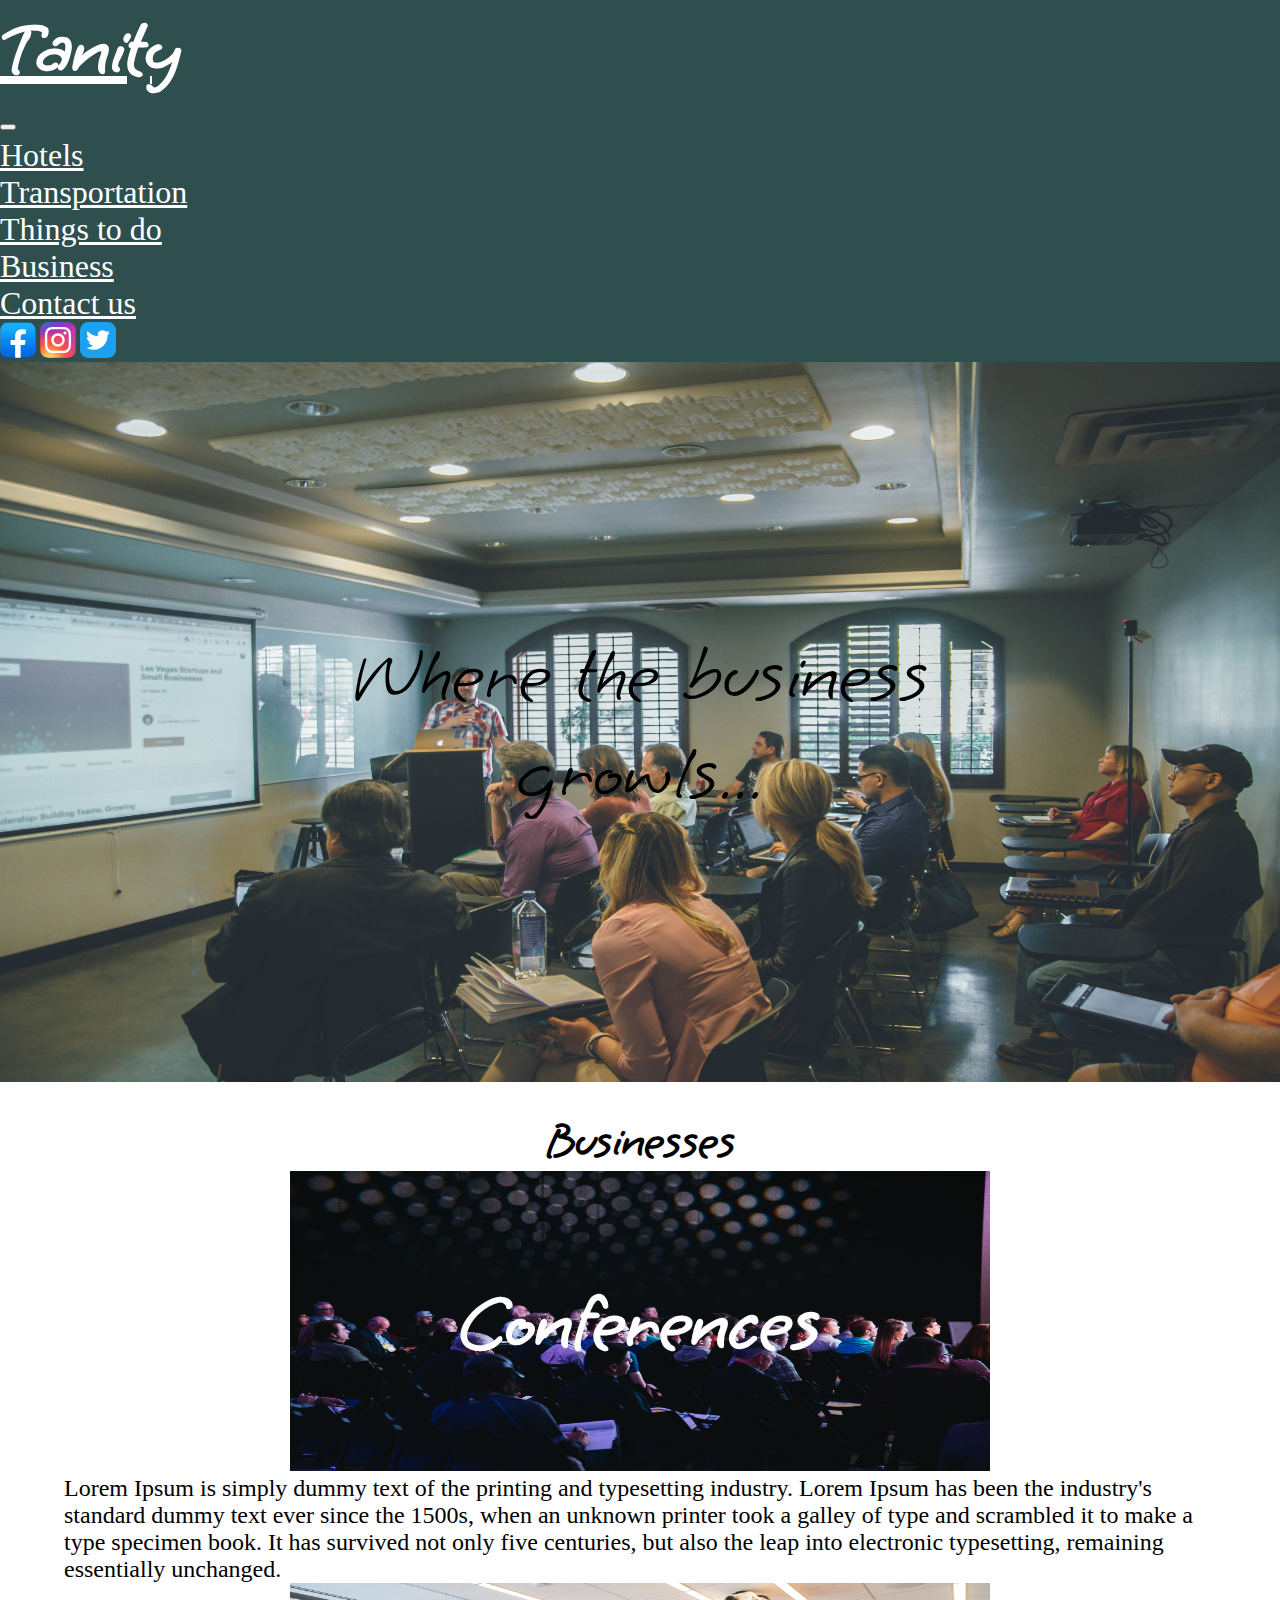
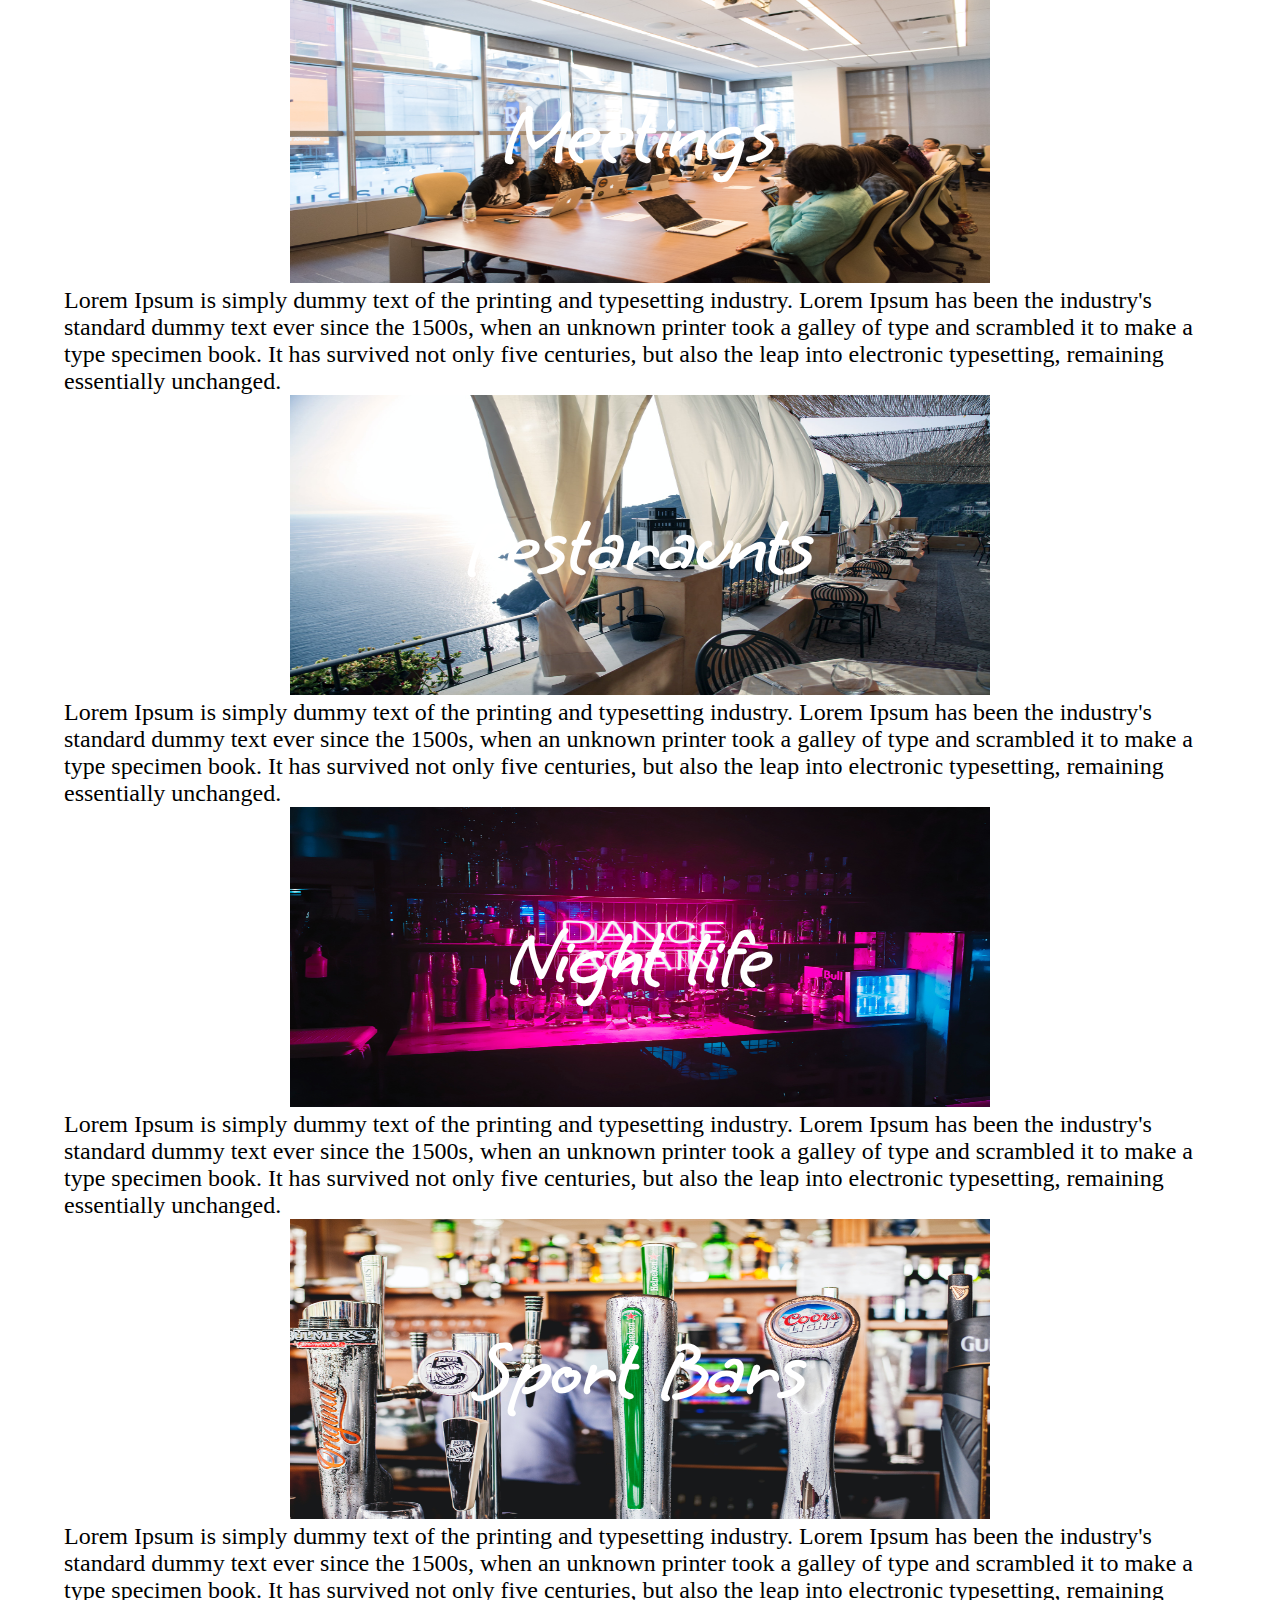
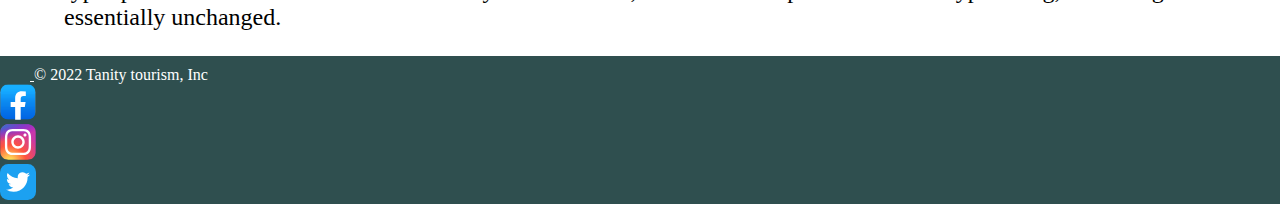
<file: business.html>
<!DOCTYPE html>
<html lang="en">
  <head>
    <meta charset="UTF-8" />
    <meta http-equiv="X-UA-Compatible" content="IE=edge" />
    <meta name="viewport" content="width=device-width, initial-scale=1.0" />
    <link
      href="https://cdn.jsdelivr.net/npm/bootstrap@5.1.3/dist/css/bootstrap.min.css"
      rel="stylesheet"
      integrity="sha384-1BmE4kWBq78iYhFldvKuhfTAU6auU8tT94WrHftjDbrCEXSU1oBoqyl2QvZ6jIW3"
      crossorigin="anonymous"
    />
    <link rel="stylesheet" href="./style.css" />
    <link rel="preconnect" href="https://fonts.googleapis.com">
<link rel="preconnect" href="https://fonts.gstatic.com" crossorigin>
<link href="https://fonts.googleapis.com/css2?family=Grape+Nuts&display=swap" rel="stylesheet">
    <title>Taniti</title>
  </head>
  <body>
    <div class="min-vh-100 d-flex flex-column 
    justify-content-between">
    <nav class="navbar navbar-expand-lg navbar-light bg-light navigation-bar">
        <div class="container-fluid">
          <a class="navbar-brand navbar-logo-name" href="./index.html"><h5>Tanity</h5></a>
          <button class="navbar-toggler" type="button" data-bs-toggle="collapse" data-bs-target="#navbarNav" aria-controls="navbarNav" aria-expanded="false" aria-label="Toggle navigation">
            <span class="navbar-toggler-icon"></span>
          </button>
          <div class="collapse navbar-collapse" id="navbarNav">
            <ul class="navbar-nav">
              <li class="nav-item">
                <a class="nav-link" href="./hotels.html">Hotels</a>
              </li>
              <li class="nav-item">
                <a class="nav-link" href="./transportation.html">Transportation</a>
              </li>
              <li class="nav-item">
                <a class="nav-link" href="./things.html">Things to do</a>
              </li>
              <li class="nav-item">
                <a class="nav-link" href="./business.html">Business</a>
              </li>
              <li class="nav-item">
                <a class="nav-link" href="./contactus.html">Contact us</a>
              </li>
            </ul>
            
            
          </div>
          <div class="d-flex col-md-4 justify-content-end">
            <span class="navbar-text ms-3">
                <object data="./facebook-app.svg" width="36" height="36"> </object>
              </span>
              <span class="navbar-text ms-3">
                <object data="./ig-instagram.svg" width="36" height="36"> </object>
              </span>
              <span class="navbar-text ms-3">
                <object data="./twitter-app.svg" width="36" height="36"> </object>
              </span>
        </div>
        </div>
      </nav>
      <div class="container-hero">
          <img src="./business_thumb.jpg" class="img-fluid hero-image"/>
          <span class="hero-image-text">Where the business growls...</span>
      </div>
      

      <div class="main-section">
        <div class="container-fluid">
            <div class="row">
                <div class="col-lg-12">
                    <h2>Businesses</h2>
                </div>
            </div>
            <div class="row">
                <div class="col-lg-6">
                    <a href="#">
                        <div class="text-center thumb-container">
                            <h4 class="thumb-title">Conferences</h4>
                            <img src="./conference.jpg" class="rounded img-thumbnail thumb" alt="...">
                        </div>
                    </a>
                </div>
                <div class="col-lg-6 col-md-6 hotel-paragraph">
                    Lorem Ipsum is simply dummy text of the printing and typesetting industry. Lorem Ipsum has been the
                    industry's standard dummy text ever since the 1500s, when an unknown printer took a galley of type
                    and scrambled it to make a type specimen book. It has survived not only five centuries, but also the
                    leap into electronic typesetting, remaining essentially unchanged.
                </div>
            </div>
            <div class="row">
                <div class="col-lg-6">
                    <a href="#">
                        <div class="text-center thumb-container">
                            <h4 class="thumb-title">Meetings</h4>
                            <img src="./meeting.jpg" class="rounded img-thumbnail thumb" alt="...">
                        </div>
                    </a>
                </div>
                <div class="col-lg-6 col-md-6 hotel-paragraph">
                    Lorem Ipsum is simply dummy text of the printing and typesetting industry. Lorem Ipsum has been the
                    industry's standard dummy text ever since the 1500s, when an unknown printer took a galley of type
                    and scrambled it to make a type specimen book. It has survived not only five centuries, but also the
                    leap into electronic typesetting, remaining essentially unchanged.
                </div>
            </div>
            </div>
            <div class="row">
                <div class="col-lg-6">
                    <a href="#">
                        <div class="text-center thumb-container">
                            <h4 class="thumb-title">Restaraunts</h4>
                            <img src="./restaraunts.jpg" class="rounded img-thumbnail thumb" alt="...">
                        </div>
                    </a>
                </div>
                <div class="col-lg-6 col-md-6 hotel-paragraph">
                    Lorem Ipsum is simply dummy text of the printing and typesetting industry. Lorem Ipsum has been the
                    industry's standard dummy text ever since the 1500s, when an unknown printer took a galley of type
                    and scrambled it to make a type specimen book. It has survived not only five centuries, but also the
                    leap into electronic typesetting, remaining essentially unchanged.
                </div>
            </div>
            <div class="row">
                <div class="col-lg-6">
                    <a href="#">
                        <div class="text-center thumb-container">
                            <h4 class="thumb-title">Night life</h4>
                            <img src="./nightlife.jpg" class="rounded img-thumbnail thumb" alt="...">
                        </div>
                    </a>
                </div>
                <div class="col-lg-6 col-md-6 hotel-paragraph">
                    Lorem Ipsum is simply dummy text of the printing and typesetting industry. Lorem Ipsum has been the
                    industry's standard dummy text ever since the 1500s, when an unknown printer took a galley of type
                    and scrambled it to make a type specimen book. It has survived not only five centuries, but also the
                    leap into electronic typesetting, remaining essentially unchanged.
                </div>
            </div>
            <div class="row">
                <div class="col-lg-6">
                    <a href="#">
                        <div class="text-center thumb-container">
                            <h4 class="thumb-title">Sport Bars</h4>
                            <img src="./sportbars.jpg" class="rounded img-thumbnail thumb" alt="...">
                        </div>
                    </a>
                </div>
                <div class="col-lg-6 col-md-6 hotel-paragraph">
                    Lorem Ipsum is simply dummy text of the printing and typesetting industry. Lorem Ipsum has been the
                    industry's standard dummy text ever since the 1500s, when an unknown printer took a galley of type
                    and scrambled it to make a type specimen book. It has survived not only five centuries, but also the
                    leap into electronic typesetting, remaining essentially unchanged.
                </div>
            </div>
            </div>












      <div class="container navigation-bar">
        <footer class="d-flex flex-wrap justify-content-between align-items-center py-3 my-4 border-top">
          <div class="col-md-4 d-flex align-items-center">
            <a href="/" class="mb-3 me-2 mb-md-0 text-muted text-decoration-none lh-1">
              <svg class="bi" width="30" height="24"><use xlink:href="#bootstrap"/></svg>
            </a>
            <span class="navbar-text-light">&copy; 2022 Tanity tourism, Inc</span>
          </div>
      
          <ul class="nav col-md-4 justify-content-end list-unstyled d-flex">
            <li class="ms-3"><span class="navbar-text">
                <object data="./facebook-app.svg" width="36" height="36"> </object>
              </span></li>
            <li class="ms-3"><span class="navbar-text">
                <object data="./ig-instagram.svg" width="36" height="36"> </object>
              </span></li>
            <li class="ms-3"> <span class="navbar-text">
                <object data="./twitter-app.svg" width="36" height="36"> </object>
              </span></li>
          </ul>
        </footer>
      </div>
    </div>
    <script
      src="https://cdn.jsdelivr.net/npm/bootstrap@5.1.3/dist/js/bootstrap.bundle.min.js"
      integrity="sha384-ka7Sk0Gln4gmtz2MlQnikT1wXgYsOg+OMhuP+IlRH9sENBO0LRn5q+8nbTov4+1p"
      crossorigin="anonymous"
    ></script>
  </body>
</html>
</file>
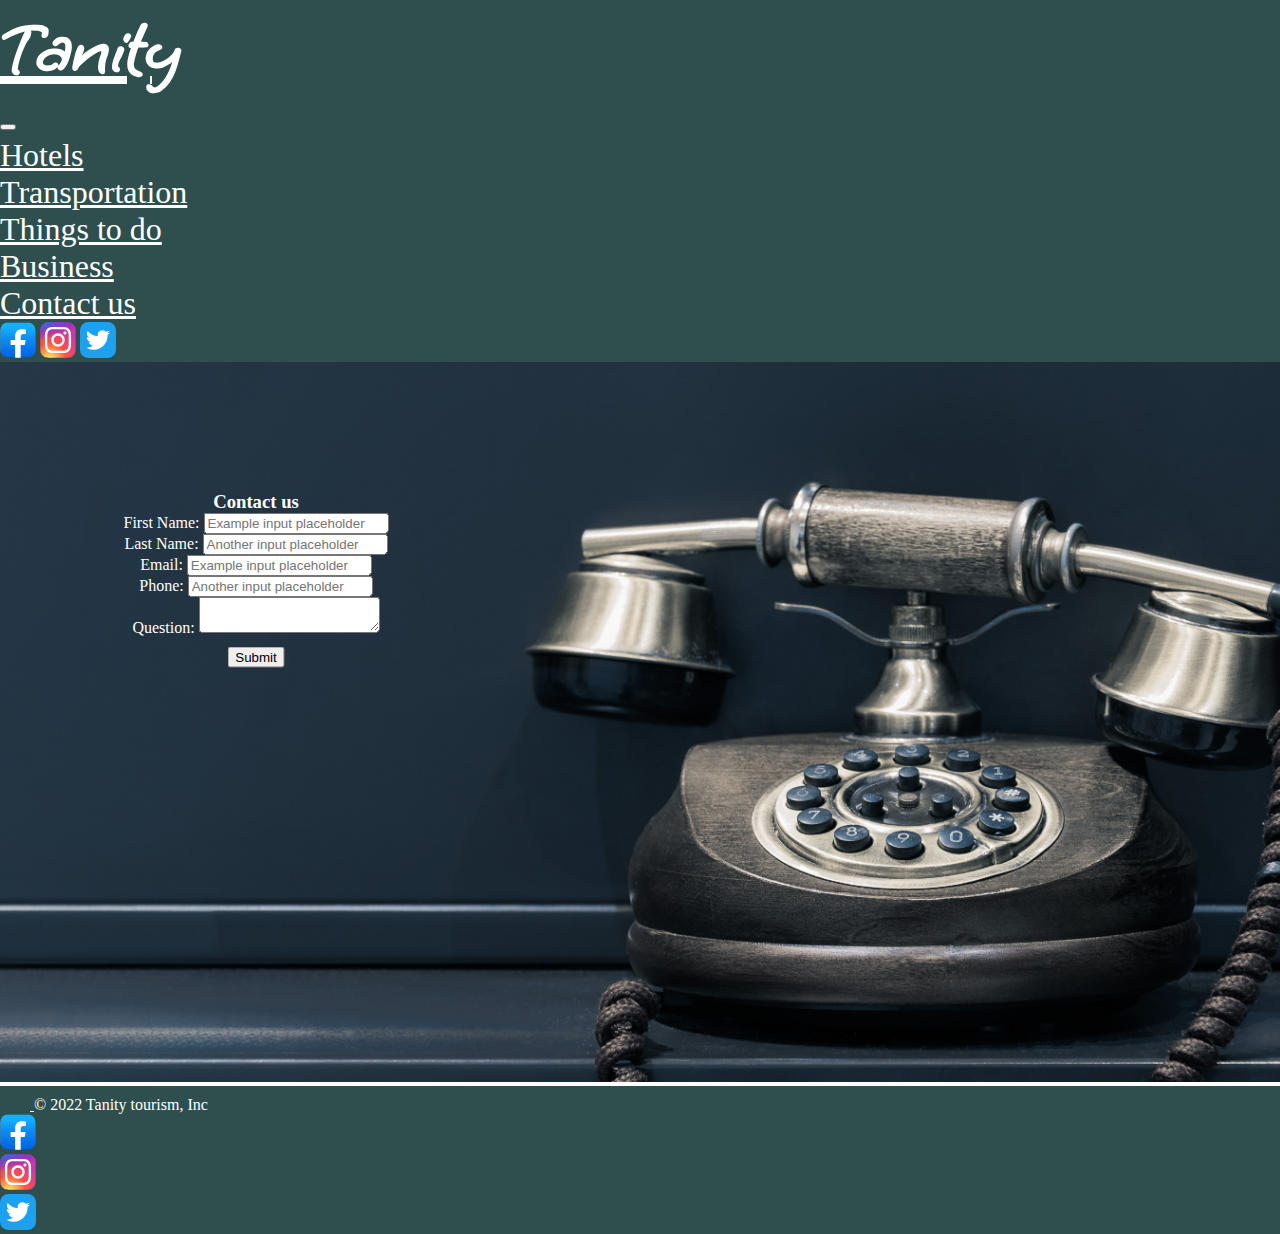
<file: contactus.html>
<!DOCTYPE html>
<html lang="en">
  <head>
    <meta charset="UTF-8" />
    <meta http-equiv="X-UA-Compatible" content="IE=edge" />
    <meta name="viewport" content="width=device-width, initial-scale=1.0" />
    <link
      href="https://cdn.jsdelivr.net/npm/bootstrap@5.1.3/dist/css/bootstrap.min.css"
      rel="stylesheet"
      integrity="sha384-1BmE4kWBq78iYhFldvKuhfTAU6auU8tT94WrHftjDbrCEXSU1oBoqyl2QvZ6jIW3"
      crossorigin="anonymous"
    />
    <link rel="stylesheet" href="./style.css" />
    <link rel="preconnect" href="https://fonts.googleapis.com">
<link rel="preconnect" href="https://fonts.gstatic.com" crossorigin>
<link href="https://fonts.googleapis.com/css2?family=Grape+Nuts&display=swap" rel="stylesheet">
    <title>Taniti</title>
  </head>
  <body>
    <div class="min-vh-100 d-flex flex-column 
    justify-content-between">
    <nav class="navbar navbar-expand-lg navbar-light bg-light navigation-bar">
        <div class="container-fluid">
          <a class="navbar-brand navbar-logo-name" href="./index.html"><h5>Tanity</h5></a>
          <button class="navbar-toggler" type="button" data-bs-toggle="collapse" data-bs-target="#navbarNav" aria-controls="navbarNav" aria-expanded="false" aria-label="Toggle navigation">
            <span class="navbar-toggler-icon"></span>
          </button>
          <div class="collapse navbar-collapse" id="navbarNav">
            <ul class="navbar-nav">
              <li class="nav-item">
                <a class="nav-link" href="./hotels.html">Hotels</a>
              </li>
              <li class="nav-item">
                <a class="nav-link" href="./transportation.html">Transportation</a>
              </li>
              <li class="nav-item">
                <a class="nav-link" href="./things.html">Things to do</a>
              </li>
              <li class="nav-item">
                <a class="nav-link" href="./business.html">Business</a>
              </li>
              <li class="nav-item">
                <a class="nav-link" href="./contactus.html">Contact us</a>
              </li>
            </ul>
            
            
          </div>
          <div class="d-flex col-md-4 justify-content-end">
            <span class="navbar-text ms-3">
                <object data="./facebook-app.svg" width="36" height="36"> </object>
              </span>
              <span class="navbar-text ms-3">
                <object data="./ig-instagram.svg" width="36" height="36"> </object>
              </span>
              <span class="navbar-text ms-3">
                <object data="./twitter-app.svg" width="36" height="36"> </object>
              </span>
        </div>
        </div>
      </nav>
      <div class="container-hero">
          <img src="./contactus.jpg" class="img-fluid hero-image"/>
          <span class="hero-image-form">
              <div class="row">
                  <div class="col-lg-12">
                      <h3>Contact us</h3>
                  </div>
              </div>
              <div class="row">
                  <div class="col-lg-6">
                    <label for="formGroupExampleInput" class="form-label">First Name: </label>
                    <input type="text" class="form-control" id="formGroupExampleInput" placeholder="Example input placeholder">
                  </div>
                  <div class="col-lg-6">
                    <label for="formGroupExampleInput2" class="form-label">Last Name:</label>
                    <input type="text" class="form-control" id="formGroupExampleInput2" placeholder="Another input placeholder">
                  </div>
              </div>
              <div class="row">
                <div class="col-lg-6">
                  <label for="formGroupExampleInput" class="form-label">Email: </label>
                  <input type="text" class="form-control" id="formGroupExampleInput" placeholder="Example input placeholder">
                </div>
                <div class="col-lg-6">
                  <label for="formGroupExampleInput2" class="form-label">Phone:</label>
                  <input type="text" class="form-control" id="formGroupExampleInput2" placeholder="Another input placeholder">
                </div>
            </div>
            <div class="row">
                <div class="col-lg-12">
                    <label for="formGroupExampleInput2" class="form-label">Question:</label>
                    <textarea class="form-control"></textarea>
                </div>
            </div>
            <div class="row">
                <div class="col=lg-12">
                    <button type="submit" class="btn btn-success">Submit</button>
                </div>
            </div>
           
          </span>
      </div>
      

      <div class="container navigation-bar">
        <footer class="d-flex flex-wrap justify-content-between align-items-center py-3 my-4 border-top">
          <div class="col-md-4 d-flex align-items-center">
            <a href="/" class="mb-3 me-2 mb-md-0 text-muted text-decoration-none lh-1">
              <svg class="bi" width="30" height="24"><use xlink:href="#bootstrap"/></svg>
            </a>
            <span class="navbar-text-light">&copy; 2022 Tanity tourism, Inc</span>
          </div>
      
          <ul class="nav col-md-4 justify-content-end list-unstyled d-flex">
            <li class="ms-3"><span class="navbar-text">
                <object data="./facebook-app.svg" width="36" height="36"> </object>
              </span></li>
            <li class="ms-3"><span class="navbar-text">
                <object data="./ig-instagram.svg" width="36" height="36"> </object>
              </span></li>
            <li class="ms-3"> <span class="navbar-text">
                <object data="./twitter-app.svg" width="36" height="36"> </object>
              </span></li>
          </ul>
        </footer>
      </div>
    </div>
    <script
      src="https://cdn.jsdelivr.net/npm/bootstrap@5.1.3/dist/js/bootstrap.bundle.min.js"
      integrity="sha384-ka7Sk0Gln4gmtz2MlQnikT1wXgYsOg+OMhuP+IlRH9sENBO0LRn5q+8nbTov4+1p"
      crossorigin="anonymous"
    ></script>
  </body>
</html>
</file>
<file: style.css>
html, body, div, span, applet, object, iframe,
h1, h2, h3, h4, h5, h6, p, blockquote, pre,
a, abbr, acronym, address, big, cite, code,
del, dfn, em, img, ins, kbd, q, s, samp,
small, strike, strong, sub, sup, tt, var,
b, u, i, center,
dl, dt, dd, ol, ul, li,
fieldset, form, label, legend,
table, caption, tbody, tfoot, thead, tr, th, td,
article, aside, canvas, details, embed, 
figure, figcaption, footer, header, hgroup, 
menu, nav, output, ruby, section, summary,
time, mark, audio, video {
    margin: 0;
    padding: 0;

}


.hero-image {
    min-width: 100%;
    height: 80vh;
}

.container-hero{
    position: relative;
    text-align: center;
}


.hero-image-text{
    font-family: 'Grape Nuts', cursive;font-family: 'Grape Nuts', cursive;
    font-size: 5rem;
    position: absolute;
    top: 50%;
    left: 50%;
    transform: translate(-50%, -50%);
}

.thumb-container{
    position: relative;
    text-align: center;
}

.thumb-title{
    font-family: 'Grape Nuts', cursive;font-family: 'Grape Nuts', cursive;
    font-size: 5rem;
    position: absolute;
    top: 50%;
    left: 50%;
    transform: translate(-50%, -50%);
    color: #ffffff;
}

.navbar-logo-name, h2 {
    font-family: 'Grape Nuts', cursive;font-family: 'Grape Nuts', cursive;
    font-size: 3rem;
}

.navigation-bar {
    background-color:darkslategray !important;
    min-width: 100%;
}

.navigation-bar a, .navbar-text-light {
    color: #ffffff !important;
}

.navigation-bar .container-fluid a {
    font-size: 2rem;
}


h5 {
    font-size: 5rem;
}

.main-section{
    width: 90%;
    margin: 2% auto;
}

.thumb{
    width: 700px;
    height: 300px;
}

h2 {
    margin: 0 auto;
    text-align: center;
}

.wedding-paragraph{
    text-align: center;
    margin: 0 auto;
}

.hero-image-form{
    font-size: 1rem;
    position: absolute;
    top: 30%;
    left: 20%;
    transform: translate(-50%, -50%);
}

label, h3 {
    color:#ffffff;
}

button{
    margin-top: 10px;
}

.bottom-row{
    padding-top: 2%;
}



.hotel-paragraph{
    font-size: 1.5rem;
}
</file>
